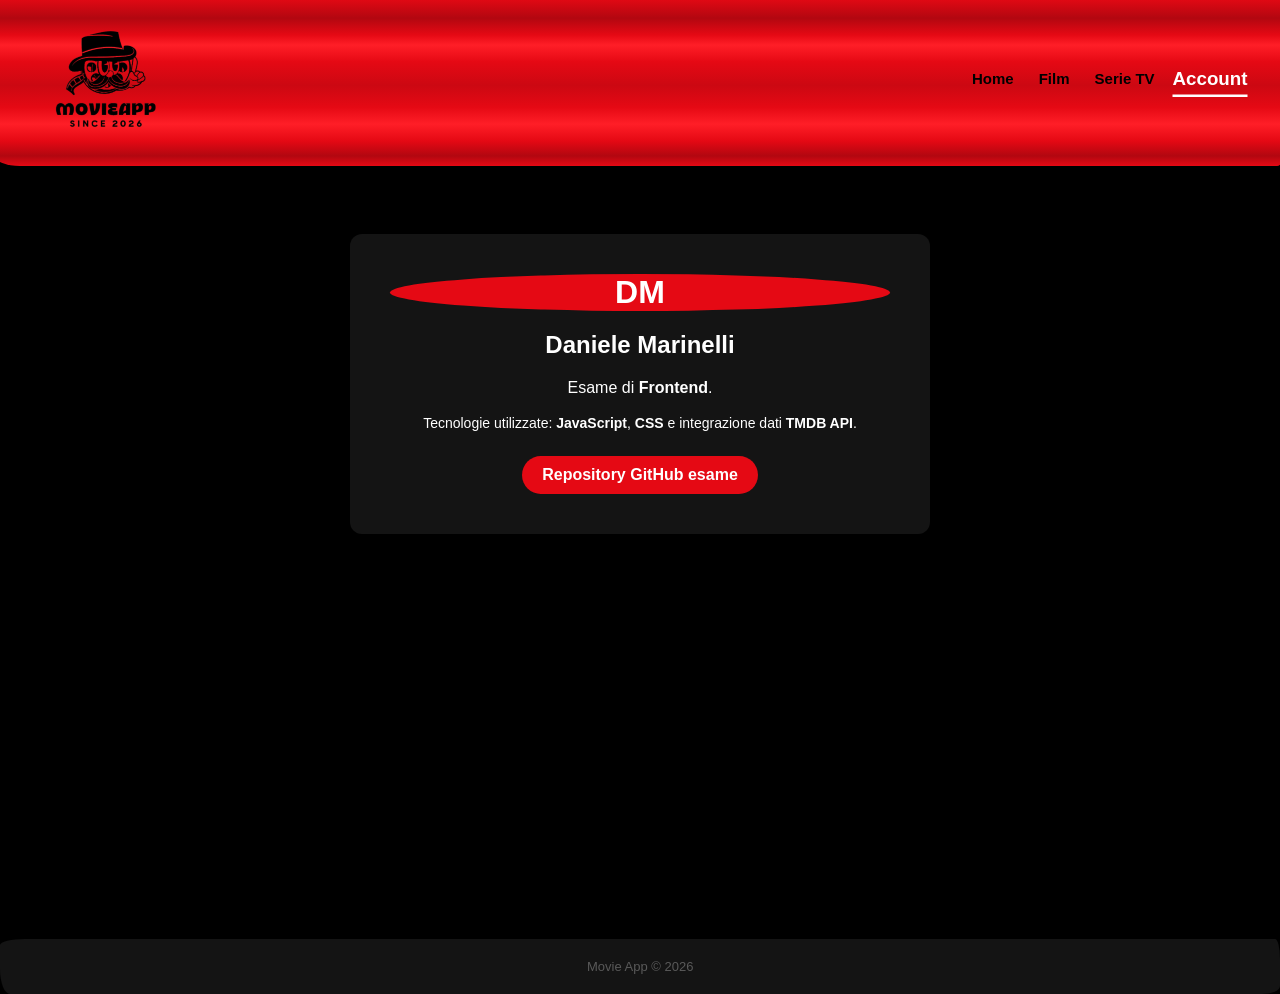
<file: profile.html>
<!doctype html>
<html lang="it">
  <!-- head profilo -->
  <head>
    <meta charset="UTF-8" />
    <meta name="viewport" content="width=device-width, initial-scale=1.0" />
    <title>Movie App - Account</title>
    <link rel="stylesheet" href="css/style.css" />
  </head>
  <!-- body -->
  <body>
    <!-- header -->
    <header class="main-header">
      <!-- logo -->
      <div>
        <a href="home.html">
          <img src="img/logo-nero.png" class="logo-img" alt="Movie-App Logo" />
        </a>
      </div>
      <!-- nav -->
      <nav class="navigation-bar">
        <a href="home.html" class="nav-link">Home</a>
        <a href="movies.html" class="nav-link">Film</a>
        <a href="series.html" class="nav-link">Serie TV</a>
        <a href="profile.html" class="nav-link active">Account</a>
      </nav>
    </header>
    <!-- main con sezione profilo -->
    <main class="content-wrapper">
      <div class="user-profile-box">
        <!-- avatar -->
        <div class="avatar-circle">DM</div>
        <h2 class="user-title">Daniele Marinelli</h2>
        <p class="project-details">
          Esame di
          <a
            href="https://www.google.com/search?q=Frontend"
            target="_blank"
            class="tech-link"
            >Frontend</a
          >.
        </p>
        <!-- tecnologie utilizzate -->
        <p class="tech-stack">
          Tecnologie utilizzate:
          <a
            href="https://developer.mozilla.org/en-US/docs/Web/JavaScript"
            target="_blank"
            class="tech-link"
            >JavaScript</a
          >,
          <a
            href="https://developer.mozilla.org/en-US/docs/Web/CSS"
            target="_blank"
            class="tech-link"
            >CSS</a
          >
          e integrazione dati
          <a
            href="https://www.themoviedb.org/documentation/api"
            target="_blank"
            class="tech-link"
            >TMDB API</a
          >.
        </p>
        <!-- btn GitHub -->
        <div class="git-action">
          <a
            href="https://github.com/Dani-vsc/movieapp-marinelli"
            target="_blank"
            class="btn-git"
            >Repository GitHub esame</a
          >
        </div>
      </div>
    </main>
    <!-- footer -->
    <footer class="app-footer">
      <span class="footer-text">Movie App &copy; 2026</span>
    </footer>
  </body>
</html>
</file>
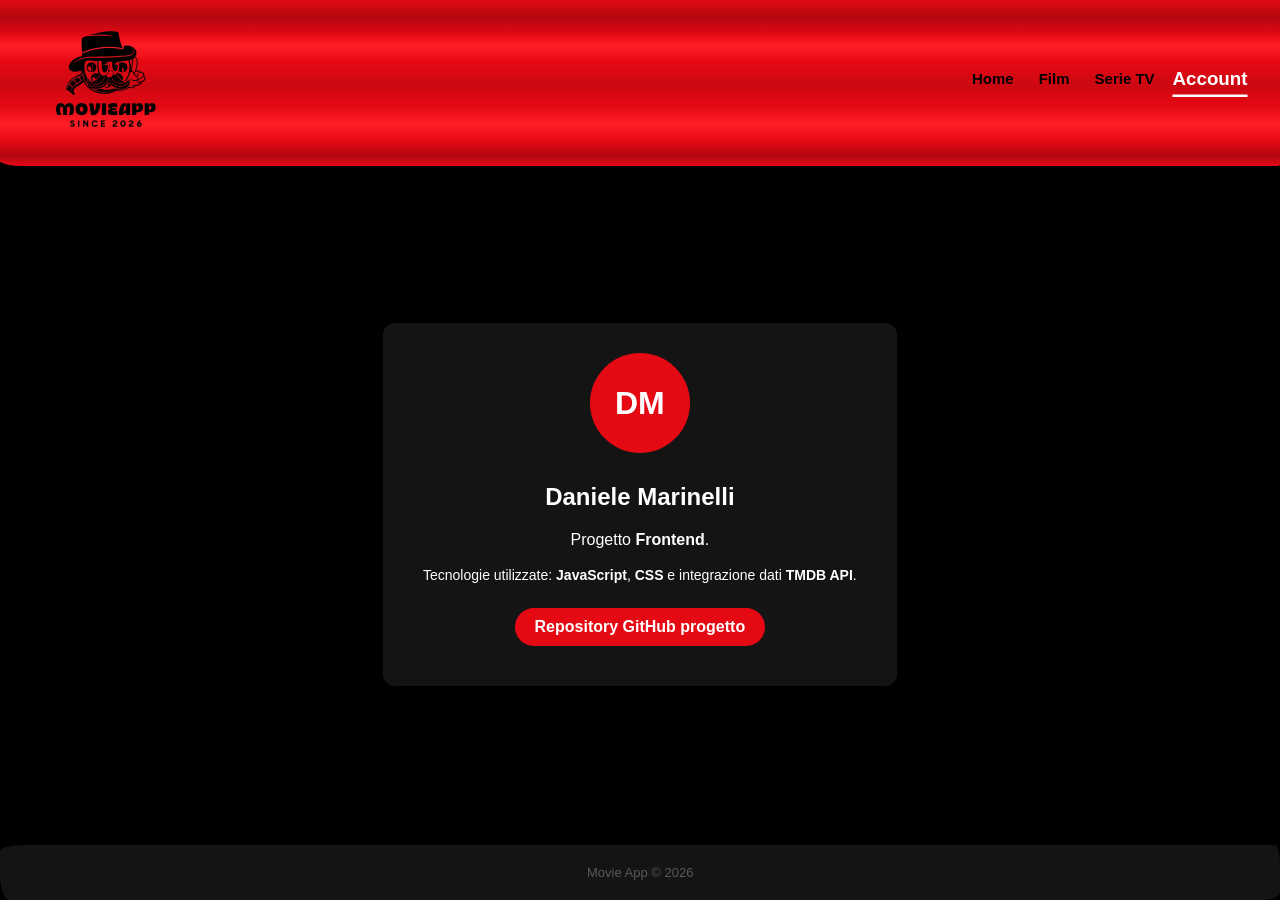
<file: html/profile.html>
<!doctype html>
<html lang="it">
  <!-- head profilo -->
  <head>
    <meta charset="UTF-8" />
    <meta name="viewport" content="width=device-width, initial-scale=1.0" />
    <title>Movie App - Account</title>
<link rel="icon" type="image/png" href="../img/logo-nero.png" />
    <link rel="stylesheet" href="../css/style.css" />
  </head>
  <!-- body -->
  <body class="profile-body">
    <!-- header -->
    <header class="main-header">
      <!-- logo -->
      <div>
        <a href="./home.html">
          <img
            src="../img/logo-nero.png"
            class="logo-img"
            alt="Movie-App Logo"
          />
        </a>
      </div>
      <!-- nav -->
      <nav class="navigation-bar">
        <a href="./home.html" class="nav-link">Home</a>
        <a href="./movies.html" class="nav-link">Film</a>
        <a href="./series.html" class="nav-link">Serie TV</a>
        <a href="./profile.html" class="nav-link active">Account</a>
      </nav>
    </header>
    <!-- main con sezione profilo -->
    <main class="content-wrapper">
      <div class="user-profile-box">
        <!-- avatar -->
        <!-- Aggiungi questo div attorno alla tua immagine -->
        <div class="rampa-di-lancio">
          <div class="avatar-circle">DM</div>
        </div>
        <h2 class="user-title">Daniele Marinelli</h2>
        <p class="project-details">
          Progetto
          <a
            href="https://www.google.com/search?q=Frontend"
            target="_blank"
            class="tech-link"
            >Frontend</a
          >.
        </p>
        <!-- tecnologie utilizzate -->
        <p class="tech-stack">
          Tecnologie utilizzate:
          <a
            href="https://developer.mozilla.org/en-US/docs/Web/JavaScript"
            target="_blank"
            class="tech-link"
            >JavaScript</a
          >,
          <a
            href="https://developer.mozilla.org/en-US/docs/Web/CSS"
            target="_blank"
            class="tech-link"
            >CSS</a
          >
          e integrazione dati
          <a
            href="https://www.themoviedb.org/documentation/api"
            target="_blank"
            class="tech-link"
            >TMDB API</a
          >.
        </p>
        <!-- btn GitHub -->
        <div class="git-action">
          <a
            href="https://github.com/danimari15/MovieApp/"
            target="_blank"
            class="btn-git"
            >Repository GitHub progetto</a
          >
        </div>
      </div>
    </main>
    <!-- footer -->
    <footer class="app-footer">
      <span class="footer-text">Movie App &copy; 2026</span>
    </footer>
    <script>
      const rampa = document.querySelector(".rampa-di-lancio");
      const audioVader = new Audio("../mp3/vader.mp3");
      audioVader.volume = 0.8;

      // Sblocco audio al primo click (necessario per i browser moderni)
      document.addEventListener(
        "click",
        () => {
          audioVader.load();
        },
        { once: true },
      );

      let timerAudio;
      // Non serve più latoOscuroSbloccato se vogliamo che riparta ogni volta

      rampa.addEventListener("mouseenter", () => {
        // Timer che fa partire l'audio a 5 secondi
        timerAudio = setTimeout(() => {
          audioVader
            .play()
            .catch((e) =>
              console.log("Audio bloccato: clicca sulla pagina per sbloccarlo"),
            );
        }, 5000);
      });

      rampa.addEventListener("mouseleave", () => {
        // 1. Ferma il timer del decollo (se non sono passati 5 secondi)
        clearTimeout(timerAudio);

        // 2. STOP e RESET dell'audio (se era già partito)
        audioVader.pause();
        audioVader.currentTime = 0;
      });
    </script>
  </body>
</html>
</file>
<file: css/style.css>
/* body */
body {
  background-color: #000000;
  color: #ffffff;
  font-family: "Segoe UI", Tahoma, Geneva, Verdana, sans-serif;
  margin: 0;
  overflow-x: hidden;
}

/* header */
.main-header {
  display: flex;
  justify-content: space-between;
  align-items: center;
  padding: 20px 40px;
  background-color: transparent;
  position: relative;
}

/* =========================================
   EFFETTO PENNELLATA HEADER (DECISA E PULITA)
   ========================================= */

.main-header::before {
  content: "";
  position: absolute;
  top: -2px;
  left: -5px;
  right: -5px;
  bottom: -2px;
  z-index: -1;

  background: linear-gradient(
    to bottom,
    #e50914 0%,
    #b20710 12%,
    #e50914 22%,
    #ff1e27 28%,
    #e50914 38%,
    #cc0812 52%,
    #e50914 65%,
    #ff1e27 75%,
    #e50914 85%,
    #b20710 94%,
    #e50914 100%
  );

  border-radius: 6px 20px 8px 25px / 25px 5px 18px 10px;
  clip-path: polygon(0 0, 0 0, 0 100%, 0 100%);
  animation: colpoDeciso 0.5s cubic-bezier(0.19, 1, 0.22, 1) forwards;
}

@keyframes colpoDeciso {
  0% {
    clip-path: polygon(0 0, 0 0, -20% 100%, 0 100%);
  }
  100% {
    clip-path: polygon(0 0, 120% 0, 100% 100%, 0 100%);
  }
}

/* Animazione assegnata al contenitore del logo */
.main-header div a {
  display: inline-block;
  transform-origin: center center;
  animation: ingressoPortale 1.2s cubic-bezier(0.25, 1, 0.5, 1) forwards;
}

@keyframes ingressoPortale {
  0% {
    opacity: 0;
    transform: scale(0) rotate(-720deg);
    filter: blur(15px);
  }
  50% {
    opacity: 1;
  }
  100% {
    transform: scale(1) rotate(0deg);
    filter: blur(0);
  }
}

/* logo */
.logo-img {
  height: 120px;
  letter-spacing: 1px;
  transition: all 0.5s ease-in-out;
}
.logo-img:hover {
  transform: scale(1.3) rotate(-5deg);
  filter: invert(100%);
}

/* nav */
.navigation-bar {
  display: flex;
  position: relative;
  transform-origin: bottom center;
  animation: crolloNav 0.9s cubic-bezier(0.25, 1, 0.5, 1) forwards;
}

@keyframes crolloNav {
  0% {
    transform: translateY(-120vh) scaleY(1.5) scaleX(0.9);
  }
  50% {
    transform: translateY(0) scaleY(0.5) scaleX(1.15);
  }
  75% {
    transform: translateY(0) scaleY(1.1) scaleX(0.95);
  }
  100% {
    transform: translateY(0) scaleY(1) scaleX(1);
  }
}

.nav-link {
  display: inline-block;
  color: #000000;
  text-decoration: none;
  margin-left: 25px;
  font-size: 15px;
  transition: all 0.3s ease-in-out;
  text-transform: uppercase bold;
  font-weight: bold;
}
.nav-link:hover {
  color: #ffffff;
  transform: scale(1.2) rotate(5deg);
}
.nav-link.active {
  color: #ffffff;
  border-bottom: 2px solid #ffffff;
  padding-bottom: 5px;
  transform: scale(1.25);
}

/* main content */
.content-wrapper {
  padding: 30px 5%;
  min-height: 75vh;
}

.section-title {
  color: #ffffff;
  font-size: 22px;
  margin-bottom: 25px;
  border-left: 4px solid #e50914;
  padding-left: 10px;
  display: inline-block;
  white-space: nowrap;
}

/* griglia film/serie e poster */
.movie-deck {
  display: grid;
  grid-template-columns: repeat(auto-fill, minmax(180px, 1fr));
  gap: 25px;
}

/* poster */
.poster-item {
  background-color: #000000;
  border-radius: 8px;
  overflow: hidden;
  box-shadow: 0 4px 8px rgba(0, 0, 0, 0.5);
  cursor: pointer; /* Ecco la manina! */
  transition:
    transform 0.3s ease-in-out,
    box-shadow 0.3s ease-in-out;
  display: flex;
  flex-direction: column;
  opacity: 0;
  animation: dealCard 0.6s cubic-bezier(0.175, 0.885, 0.32, 1.275) forwards;
}
.poster-item:hover {
  transform: translateY(-8px);
  box-shadow: 0 8px 16px rgba(255, 1, 1, 0.748);
}

@keyframes dealCard {
  0% {
    opacity: 0;
    transform: translate(100vw, -100vh) rotate(45deg) scale(0.5);
  }
  100% {
    opacity: 1;
    transform: translate(0, 0) rotate(0deg) scale(1);
  }
}

.poster-item img {
  width: 100%;
  display: block;
  height: 270px;
  object-fit: cover;
}

.item-meta {
  padding: 12px;
  background-color: #e50914;
  flex-grow: 1;
}

.item-meta h3 {
  margin: 0 0 12px 0;
  font-size: 20px;
  color: #ffffff;
  white-space: nowrap;
  overflow: hidden;
  text-overflow: ellipsis;
}

.anno-voto {
  display: flex;
  align-items: center;
  justify-content: space-between;
  margin-right: 5px;
}

.item-meta span {
  font-size: 12px;
  color: #ffffff;
  font-style: italic;
}

/* footer */
.app-footer {
  display: flex;
  align-items: center;
  justify-content: center;
  background-color: #141414; /* Mantenuto il tuo colore originale */
  padding: 20px;
  margin-top: 40px;

  /* Arrotondamento asimmetrico per mantenere lo "stile pennellata" */
  border-radius: 25px 5px 18px 10px / 6px 20px 8px 25px;

  /* Impostiamo la maschera iniziale tutta schiacciata a destra, così il testo è invisibile */
  clip-path: polygon(100% 0, 100% 0, 100% 100%, 100% 100%);

  /* L'animazione da destra a sinistra */
  animation: pennellataFooterScusa 0.6s cubic-bezier(0.19, 1, 0.22, 1) forwards;
  animation-delay: 0.3s; /* Entra un istante dopo l'header */
}

/* Keyframes per l'entrata da DESTRA verso SINISTRA con taglio sbieco */
@keyframes pennellataFooterScusa {
  0% {
    clip-path: polygon(120% 0, 100% 0, 100% 100%, 100% 100%);
  }
  100% {
    /* Si "apre" completamente verso sinistra (-20% dà l'effetto obliquo alla linea che avanza) */
    clip-path: polygon(0% 0, 100% 0, 100% 100%, -20% 100%);
  }
}

.footer-text {
  display: inline-block; /* Fondamentale per far funzionare le trasformazioni fisiche */
  font-size: 13px;
  color: #595959; /* Mantenuto il tuo colore originale */
  transition: all 0.3s ease-in-out;

  /* Preparazione per l'entrata in scena */
  opacity: 0;
  transform-origin: bottom center;
  animation: rimbalzoTesto 0.9s cubic-bezier(0.25, 1, 0.5, 1) forwards;
  animation-delay: 0.5s; /* Parte quando la pennellata sta scoprendo il centro */
}

.footer-text:hover {
  color: #ffffff;
  /* Il !important è necessario perché l'animazione "forwards" blocca il transform alla fine. Così forziamo l'ingrandimento al passaggio del mouse. */
  transform: scale(1.05) !important;
}

/* KEYFRAMES: La stessa fisica della nav, ma dal basso verso l'alto */
@keyframes rimbalzoTesto {
  0% {
    opacity: 0;
    transform: translateY(150px) scaleY(1.5) scaleX(0.9);
  }
  50% {
    opacity: 1;
    transform: translateY(0) scaleY(0.5) scaleX(1.15); /* Impatto a terra */
  }
  75% {
    transform: translateY(0) scaleY(1.1) scaleX(0.95); /* Rimbalzo verso l'alto */
  }
  100% {
    opacity: 1;
    transform: translateY(0) scaleY(1) scaleX(1); /* Assestamento finale */
  }
}

/* box profilo */
.user-profile-box {
  background-color: #141414;
  max-width: 500px;
  margin: 40px auto;
  padding: 40px;
  text-align: center;
  border-radius: 12px;

  opacity: 0;
  transform-origin: bottom center;
  animation: atterraggioCinematico 4s linear forwards;
}

@keyframes atterraggioCinematico {
  0% {
    opacity: 1;
    transform: translateY(-100vh) translateX(-50vw) rotate(45deg) scale(1);
    box-shadow: 20px 20px 50px rgba(229, 9, 20, 0.8);
    animation-timing-function: ease-in;
  }
  12% {
    transform: translateY(100vh) translateX(50vw) rotate(45deg) scale(1);
    box-shadow: 20px 20px 50px rgba(229, 9, 20, 0.8);
  }
  13% {
    opacity: 0;
  }
  45% {
    opacity: 0;
  }
  46% {
    opacity: 1;
    transform: translateY(-100vh) scale(0.5);
    box-shadow: 0 200px 100px -20px rgba(229, 9, 20, 1);
    animation-timing-function: ease-in;
  }
  70% {
    transform: translateY(-15vh) scale(1);
    box-shadow: 0 80px 50px -10px rgba(229, 9, 20, 0.9);
    animation-timing-function: ease-out;
  }
  85% {
    transform: translateY(0) scaleX(1.1) scaleY(0.85);
    box-shadow: 0 10px 20px rgba(229, 9, 20, 0.5);
    animation-timing-function: ease-in-out;
  }
  92% {
    transform: translateY(0) scaleX(0.96) scaleY(1.04);
  }
  100% {
    opacity: 1;
    transform: translateY(0) scaleX(1) scaleY(1);
    box-shadow: 0 10px 30px rgba(0, 0, 0, 0.5);
  }
}

.user-title {
  color: #ffffff;
  margin-bottom: 15px;
}

.project-details {
  line-height: 1.6;
  margin-bottom: 10px;
}

.tech-stack {
  font-size: 14px;
  color: #ffffff;
}

.tech-link {
  color: #ffffff;
  text-decoration: none;
  font-weight: bold;
  transition: color 0.3s ease-in-out;
}
.tech-link:hover {
  color: #e50914;
}

/* =========================================
   EASTER EGG: IL LATO OSCURO (DARTH VADER)
   ========================================= */

/* Registriamo una variabile CSS in memoria per bloccare la rotazione per sempre */
@property --vader-mode {
  syntax: "<number>";
  initial-value: 0;
  inherits: true;
}
@property --vader-color {
  syntax: "<color>";
  initial-value: #444444;
  inherits: true;
}

/* 1. La rampa invisibile */
.rampa-di-lancio {
  display: inline-flex;
  justify-content: center;
  align-items: center;
  position: relative;
  width: 100px;
  height: 100px;
  border-radius: 50%;
  cursor: default;

  /* Stato base a 0. Ricorderà il valore 1 all'infinito! */
  --vader-mode: 0;
  transition: --vader-mode 0s linear 99999s;
}

/* Scatta a 1 solo dopo 10 secondi di hover continuo */
.rampa-di-lancio:hover {
  --vader-mode: 1;
  transition: --vader-mode 0s linear 10s;
}

/* 2. Il Countdown Olografico (Ripristinato Arancione) */
.rampa-di-lancio::before {
  content: "";
  position: absolute;
  top: -40px;
  color: #ff9900; /* Tornato al bell'arancione brillante */
  font-size: 22px;
  font-weight: bold;
  font-family: monospace;
  opacity: 0;
  z-index: 200;
  pointer-events: none;
  text-shadow: 0 0 10px rgba(255, 153, 0, 0.8);
}

.rampa-di-lancio:hover::before {
  animation: displayCountdown 5s forwards;
  animation-delay: 15s;
}

/* 3. Il tuo cerchio Avatar Base */
.avatar-circle {
  --vader-color: #444444; /* Colore base grigio scuro */
  display: flex;
  justify-content: center;
  align-items: center;
  width: 100%;
  height: 100%;
  position: relative;
  z-index: 100;

  background-color: #e50914;
  color: #ffffff;
  border-radius: 50%;
  margin: 0 auto 20px auto;
  font-size: 32px;
  font-weight: bold;

  rotate: calc(360deg * var(--vader-mode));
  translate: 0px 0px;

  box-shadow:
    0 0 0 rgba(229, 9, 20, 0),
    0 0 0 rgba(178, 7, 16, 0),
    0 0 0 rgba(0, 0, 0, 0);

  /* Aggiunta la transizione per far spegnere gli occhi in 0.3s se togli il mouse */
  transition:
    rotate 0.5s ease-out,
    translate 3.5s cubic-bezier(0.1, 0.8, 0.2, 1) 0s,
    box-shadow 3.5s ease-out 0s,
    background-color 0s linear 99999s,
    color 0s linear 99999s,
    --vader-color 0.3s ease-out 0s;
}

/* 4. Trigger di Partenza e Volo (Ignition e decollo al 20°) */
.rampa-di-lancio:hover .avatar-circle {
  --vader-color: #e50914; /* Diventa rosso */
  rotate: 360deg;
  translate: 0px -200vh;

  animation: propulsoriSith 6s forwards;
  animation-delay: 20s;

  /* Modificata l'ultima riga: ora ha 0.5s di transizione per un'accensione morbida e sinistra! */
  transition:
    rotate 0.5s ease-out 0s,
    translate 4s cubic-bezier(0.7, 0, 1, 0.3) 21.5s,
    background-color 0.5s ease-out 20s,
    color 0.5s ease-out 20s,
    --vader-color 0.5s ease-in-out 20s;
}

/* =========================================
   DISEGNO CSS PURO: CASCO DI DARTH VADER
   ========================================= */

.avatar-circle::before {
  content: "";
  position: absolute;
  top: -20%;
  left: -15%;
  width: 130%;
  height: 130%;
  background-color: #0a0a0a;
  border-radius: 50% 50% 15% 15% / 60% 60% 40% 40%;
  box-shadow:
    inset 0 15px 20px rgba(255, 255, 255, 0.1),
    inset 0 -15px 30px rgba(0, 0, 0, 0.9),
    0 15px 20px rgba(0, 0, 0, 0.8);
  opacity: 0;
  z-index: 101;
  transition: opacity 0s linear 99999s;
}

.avatar-circle::after {
  content: "";
  position: absolute;
  top: 20%;
  left: 10%;
  width: 80%;
  height: 75%;
  background: 
    /* Occhio Rosso Sith SX (usa la variabile --vader-color) */
    radial-gradient(
      ellipse at 25% 25%,
      var(--vader-color) 12%,
      #111 20%,
      transparent 25%
    ),
    /* Occhio Rosso Sith DX (usa la variabile --vader-color) */
    radial-gradient(
        ellipse at 75% 25%,
        var(--vader-color) 12%,
        #111 20%,
        transparent 25%
      ),
    /* Griglia Respiratoria (usa la variabile --vader-color) */
    repeating-linear-gradient(
        to right,
        #111 0px,
        #111 3px,
        var(--vader-color) 3px,
        var(--vader-color) 6px
      )
      50% 95% / 35% 35% no-repeat,
    /* Naso Argentato scuro */ linear-gradient(to bottom, #333, #000) 50% 55% /
      15% 30% no-repeat,
    /* Base della faccia in carbonio */
    radial-gradient(circle at 50% 50%, #1a1a1a 0%, #000 70%);
  border-radius: 40% 40% 50% 50% / 30% 30% 60% 60%;
  box-shadow: inset 0 0 15px #000;
  opacity: 0;
  z-index: 102;
  transition: opacity 0s linear 99999s;
}

/* Apparizione del casco sincronizzata a 20s */
.rampa-di-lancio:hover .avatar-circle::before,
.rampa-di-lancio:hover .avatar-circle::after {
  opacity: 1;
  transition: opacity 0.5s ease-in 20s;
}
/* =========================================
   KEYFRAMES COUNTDOWN E PROPULSORI SITH
   ========================================= */
@keyframes displayCountdown {
  0% {
    content: "- 5 -";
    opacity: 1;
  }
  20% {
    content: "- 4 -";
    opacity: 1;
  }
  40% {
    content: "- 3 -";
    opacity: 1;
  }
  60% {
    content: "- 2 -";
    opacity: 1;
  }
  80% {
    content: "- 1 -";
    opacity: 1;
  }
  95% {
    content: "IGNITION";
    color: #e50914; /* Scatta al rosso scuro solo alla fine */
    text-shadow: none; /* Rimuove l'ombra arancione per un effetto più netto */
    opacity: 1;
    transform: scale(1.2);
  }
  100% {
    content: "";
    opacity: 0;
  }
}

@keyframes propulsoriSith {
  0% {
    transform: translate(0, 0);
    box-shadow:
      0 0 0 rgba(229, 9, 20, 0),
      0 0 0 rgba(178, 7, 16, 0),
      0 0 0 rgba(0, 0, 0, 0);
  }
  2% {
    transform: translate(-1px, 1px);
    box-shadow:
      0 10px 20px rgba(229, 9, 20, 0.5),
      0 0 0 rgba(178, 7, 16, 0),
      0 0 0 rgba(0, 0, 0, 0);
  }
  4% {
    transform: translate(1px, -1px);
  }
  6% {
    transform: translate(-1px, -1px);
  }
  10% {
    /* IGNITION: Potenza Rossa Oscura Purissima, niente fumo bianco! */
    transform: translate(0, 0);
    box-shadow:
      0 40px 30px -10px rgba(229, 9, 20, 0.9),
      0 80px 50px -10px rgba(178, 7, 16, 0.8),
      0 120px 80px -10px rgba(0, 0, 0, 0.9);
  }
  100% {
    transform: translate(0, 0);
    /* In volo la colonna di propulsione diventa lunga, rossa e violenta */
    box-shadow:
      0 200px 100px -20px rgba(229, 9, 20, 1),
      0 400px 150px -20px rgba(178, 7, 16, 0.9),
      0 800px 200px -20px rgba(0, 0, 0, 0.8);
  }
}

/* btn GitHub*/
.git-action {
  margin-top: 25px;
}

.btn-git {
  display: inline-block;
  background-color: #e50914;
  color: #ffffff;
  padding: 10px 20px;
  text-decoration: none;
  border-radius: 20px;
  font-weight: bold;
  transition: all 0.3s ease-in-out;
}
.btn-git:hover {
  background-color: #e50914cc;
  transform: scale(1.1);
}

/* popup */
.popup-overlay {
  display: none;
  position: fixed;
  top: 0;
  left: 0;
  width: 100vw;
  height: 100vh;
  background-color: rgba(0, 0, 0, 0.75);
  z-index: 99999;
}

#popupImmagine {
  max-width: 200px;
  border-radius: 4px;
}

.popup-titolo-center {
  text-align: center;
}

.popup-block-italic {
  display: inline-block;
  font-style: italic;
}

.popup-flex-between {
  display: flex;
  align-items: center;
  justify-content: space-between;
  gap: 20px;
}

.popup-inline {
  display: inline-block;
}

.popup-immagine-container {
  display: flex;
  align-items: center;
  justify-content: center;
  margin-top: 20px;
}

#popupImmagine {
  max-width: 200px;
  border-radius: 4px;
  cursor: zoom-in;
  transition: transform 0.2s ease-in-out;
}
#popupImmagine:hover {
  transform: scale(1.05);
}

.popup-contenuto {
  background-color: #000000;
  padding: 30px;
  width: 450px;
  max-width: 90%;
  border-radius: 12px;
  box-shadow: 0 20px 50px rgba(0, 0, 0, 0.8);
  color: #ffffff;
  text-align: left;
  position: fixed;
  top: 50%;
  left: 50%;
  overflow: hidden;
  transform-style: preserve-3d;
  animation: tiltTabellone 0.9s cubic-bezier(0.25, 1, 0.5, 1) forwards;
}

.popup-contenuto::before {
  content: "";
  position: absolute;
  top: 0;
  left: 0;
  right: 0;
  background-color: #000000;
  z-index: 98;
  animation: alzaMaschera 0.9s cubic-bezier(0.25, 1, 0.5, 1) forwards;
}

.popup-contenuto::after {
  content: "";
  position: absolute;
  left: -5%;
  width: 110%;
  background: linear-gradient(
    to bottom,
    #555 0%,
    #111 25%,
    #444 50%,
    #000 80%,
    #222 100%
  );
  box-shadow:
    0 15px 20px rgba(0, 0, 0, 0.9),
    inset 0 2px 4px rgba(255, 255, 255, 0.4);
  z-index: 99;
  animation: rulloSrotola 0.9s cubic-bezier(0.25, 1, 0.5, 1) forwards;
}

@keyframes tiltTabellone {
  0% {
    transform: translate(-50%, -50%) perspective(1000px) rotateX(-20deg)
      scale(0.95);
  }
  100% {
    transform: translate(-50%, -50%) perspective(1000px) rotateX(0deg) scale(1);
  }
}

@keyframes alzaMaschera {
  0% {
    height: 100%;
  }
  100% {
    height: 0%;
  }
}

@keyframes rulloSrotola {
  0% {
    bottom: 0%;
    height: 70px;
    border-radius: 35px;
  }
  100% {
    bottom: 100%;
    height: 5px;
    border-radius: 2px;
    opacity: 0;
  }
}

.popup-titolo-link {
  color: #ffffff;
  text-decoration: none;
  font-size: 20px;
  font-weight: bold;
  display: inline-block;
  margin-top: 8px;
  transition:
    color 0.2s ease-in-out,
    transform 0.2s ease-in-out;
}
.popup-titolo-link:hover {
  color: #e50914;
  transform: scale(1.05) translateY(-2px);
}

.bottone-chiudi {
  position: absolute;
  top: 15px;
  right: 20px;
  font-size: 28px;
  font-weight: bold;
  cursor: pointer;
  color: #ffffff;
  transition: color 0.2s ease-in-out;
}
.bottone-chiudi:hover {
  color: #666666;
}

/* lightbox */
.lightbox-overlay {
  display: none;
  position: fixed;
  top: 0;
  left: 0;
  width: 100vw;
  height: 100vh;
  background-color: rgba(0, 0, 0, 0.92);
  z-index: 999999;
  align-items: center;
  justify-content: center;
  cursor: zoom-out;
}

.lightbox-overlay img {
  max-width: 90vw;
  max-height: 90vh;
  border-radius: 8px;
  box-shadow: 0 10px 40px rgba(0, 0, 0, 0.8);
  animation: zoomInLightBox 0.3s ease-out;
}

@keyframes zoomInLightBox {
  from {
    transform: scale(0.8);
    opacity: 0;
  }
  to {
    transform: scale(1);
    opacity: 1;
  }
}

/* ANIMAZIONI TITOLO */
.lettera-animata {
  display: inline-block;
  opacity: 0;
  transform: translateX(100vw);
  animation: volaDaDestra 0.3s cubic-bezier(0.25, 1, 0.5, 1) forwards;
}

@keyframes volaDaDestra {
  0% {
    opacity: 0;
    transform: translateX(100vw);
  }
  100% {
    opacity: 1;
    transform: translateX(0);
  }
}

.fase-compressione {
  letter-spacing: -3px;
}

.fase-molla {
  animation: rilascioMolla 0.6s cubic-bezier(0.175, 0.885, 0.32, 1.275) forwards;
}

@keyframes rilascioMolla {
  0% {
    letter-spacing: -3px;
  }
  40% {
    letter-spacing: 2px;
  }
  100% {
    letter-spacing: 0px;
  }
}

/* =========================================
   RESPONSIVE DESIGN (SMARTPHONE E TABLET)
   ========================================= */

@media (max-width: 850px) {
  /* 1. Impedisce che la pagina slitti a destra e a sinistra */
  html,
  body {
    overflow-x: hidden;
    width: 100%;
  }

  /* 2. Dispone il logo SOPRA e i link SOTTO, centrati */
  .main-header {
    flex-direction: column;
    padding: 20px 10px; /* Riduciamo i 40px laterali che spingevano tutto fuori */
    gap: 15px;
  }

  /* 3. Rimpicciolisce leggermente il logo */
  .logo-img {
    height: 80px;
  }

  /* 4. Centra i link e permette di andare a capo se non c'è spazio */
  .navigation-bar {
    justify-content: center;
    flex-wrap: wrap;
    width: 100%;
  }

  /* 5. Riduce i margini enormi tra i link e il testo */
  .nav-link {
    margin: 5px 12px;
    font-size: 14px;
    text-align: center;
  }
}
/* =========================================
   LAYOUT PAGINA PROFILO (FULL SCREEN E CENTRATO)
   ========================================= */

/* Imposta il body esattamente grande quanto lo schermo (100vh) e blocca lo scroll */
.profile-body {
  height: 100vh;
  overflow: hidden; /* Elimina ogni possibilità di fare swipe/scroll */
  display: flex;
  flex-direction: column;
}

/* Il content-wrapper si allunga per riempire il vuoto e centra il contenuto al millimetro */
.profile-body .content-wrapper {
  flex: 1; /* Prende tutto lo spazio tra header e footer */
  display: flex;
  align-items: center; /* Centratura verticale perfetta */
  justify-content: center; /* Centratura orizzontale perfetta */
  min-height: auto; /* Annulla il min-height originale che causava lo scroll */
  padding: 0 5%;
}

/* Rimuoviamo il margine che sbilanciava il box verso il basso */
.profile-body .user-profile-box {
  margin: 0;
}

/* Togliamo lo spazio inutile sopra al footer per ancorarlo in fondo */
.profile-body .app-footer {
  margin-top: 0;
}
</file>
